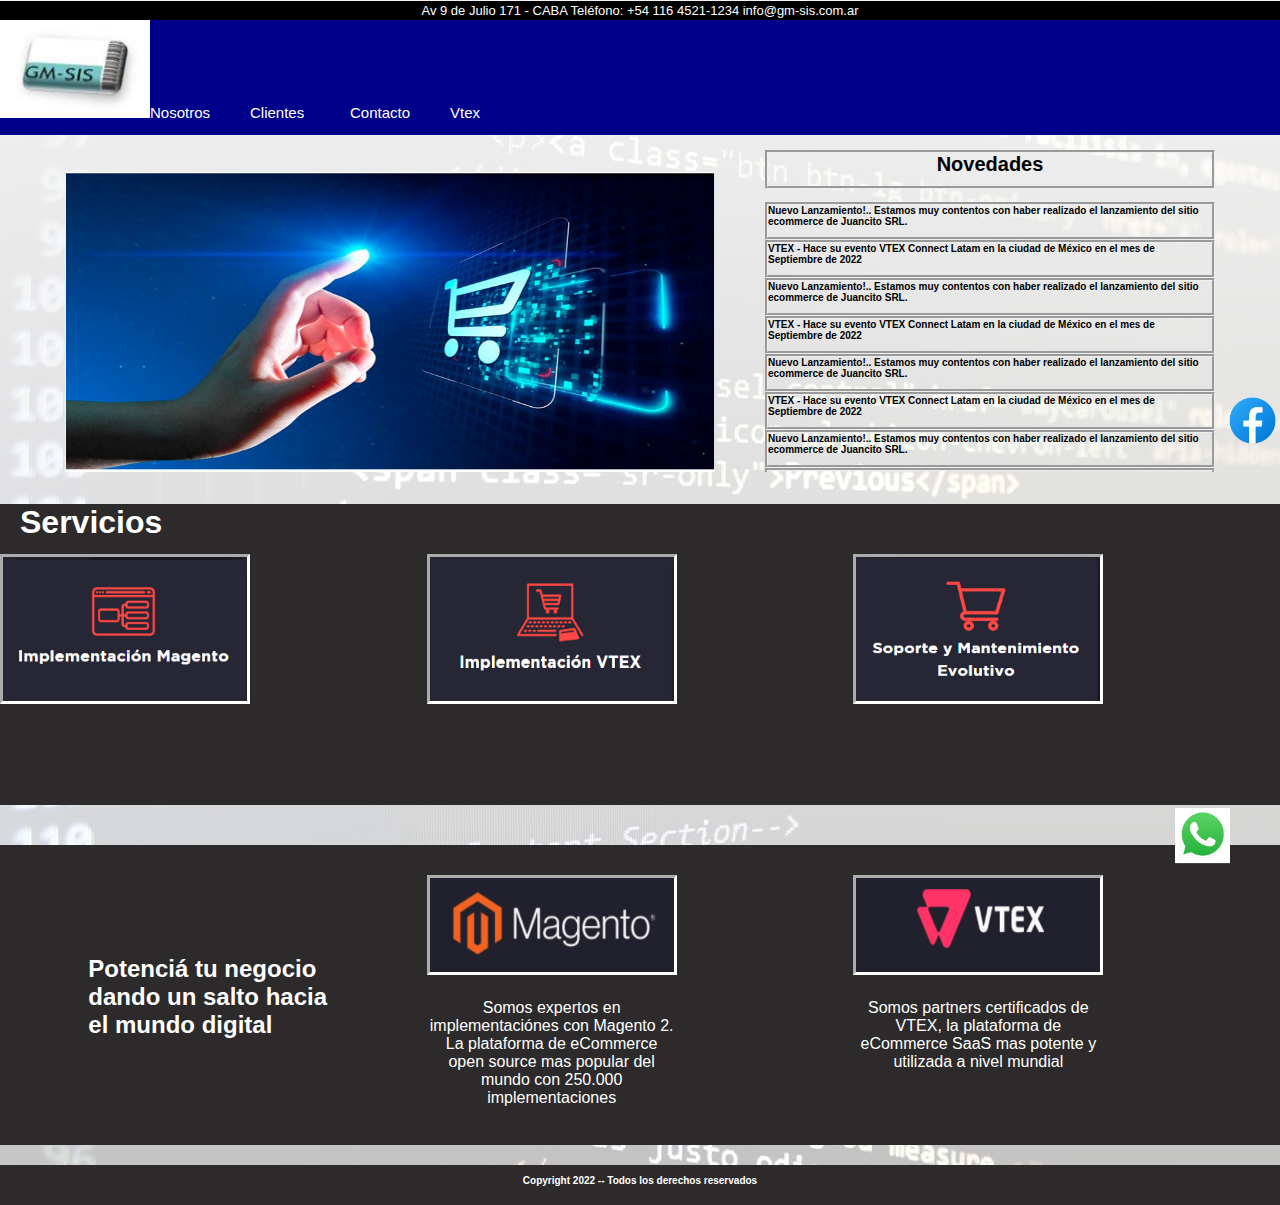
<file: index.html>
<!-- estructura basica del html -->
<!DOCTYPE html> 
<html lang="es">
<head> 
    <meta charset="UTF-8">
    <meta http-equiv="X-UA-Compatible" content="IE=edge">
    <meta name="viewport" content="width=device-width, initial-scale=1.0">
    <title>GM-SIS Consultor</title> 
    <!-- Bootstrap -->
    <link href="https://cdn.jsdelivr.net/npm/bootstrap@5.2.2/dist/css/bootstrap.min.css" rel="stylesheet" integrity="sha384-Zenh87qX5JnK2Jl0vWa8Ck2rdkQ2Bzep5IDxbcnCeuOxjzrPF/et3URy9Bv1WTRi" crossorigin="anonymous">

    <!-- Mi css -->
    <link rel="stylesheet" href="estilos/main.css">

    <link rel="shortcut icon" href="multimedia/favicon-96x96.png">
</head>
<body>  <!-- Todo lo visible del sitio -->

    <header class="encabezado">

        <!-- encabezado del sitio -->
        <table class="tbl_Encabezado">
            <tr>
                <td>Av 9 de Julio 171 - CABA     Teléfono: +54 116 4521-1234     info@gm-sis.com.ar</td>
            </tr>
        </table>

        <nav>

            <!-- menu de navegacion -->
            <ul class="ul_MenuPrincipal">
                <a href="./index.html"> <img src="multimedia/logogmsis.JPG " alt="logo_gmsis" width="150" height="98"  ></a>
                <li> <a href="paginas/nosotros.html" class="a_MenuPrincipal">Nosotros</a></li>
                <li> <a href="paginas/clientes.html" class="a_MenuPrincipal">Clientes</a></li>
                <li> <a href="paginas/contacto.html" class="a_MenuPrincipal">Contacto</a></li>   
                <li> <a href="paginas/vtex.html" class="a_MenuPrincipal">Vtex</a></li>   
            </ul>
            
        </nav>

    </header>

    <main>
        <div class="grid_principal"> 

            <section class="principal">

                <section class="sct_principal">
                    <img src="multimedia/Imagen_Ecommerce.PNG" alt="img_ecomm" width="650" height="300" >
                </section>

                <aside class="asd_principal">

                    <div class="tit_novedades"><p>Novedades</p> </div>
                    
                    <div class="noticias">
                        <p>Nuevo Lanzamiento!.. Estamos muy contentos con haber realizado el lanzamiento del sitio 
                        ecommerce de Juancito SRL.
                        </p>
                        <p>VTEX - Hace su evento VTEX Connect Latam en la ciudad de México en el mes de Septiembre de 2022
                            </p>
                        <p>Nuevo Lanzamiento!.. Estamos muy contentos con haber realizado el lanzamiento del sitio 
                        ecommerce de Juancito SRL.
                        </p>
                        <p>VTEX - Hace su evento VTEX Connect Latam en la ciudad de México en el mes de Septiembre de 2022
                        </p>
                        <p>Nuevo Lanzamiento!.. Estamos muy contentos con haber realizado el lanzamiento del sitio 
                            ecommerce de Juancito SRL.
                        </p>
                        <p>VTEX - Hace su evento VTEX Connect Latam en la ciudad de México en el mes de Septiembre de 2022
                        </p>
                        <p>Nuevo Lanzamiento!.. Estamos muy contentos con haber realizado el lanzamiento del sitio 
                            ecommerce de Juancito SRL.
                        </p>
                        <p>VTEX - Hace su evento VTEX Connect Latam en la ciudad de México en el mes de Septiembre de 2022
                        </p>
                        <p>Nuevo Lanzamiento!.. Estamos muy contentos con haber realizado el lanzamiento del sitio 
                            ecommerce de Juancito SRL.
                        </p>
                        <p>VTEX - Hace su evento VTEX Connect Latam en la ciudad de México en el mes de Septiembre de 2022
                        </p>
                        <p>Nuevo Lanzamiento!.. Estamos muy contentos con haber realizado el lanzamiento del sitio 
                            ecommerce de Juancito SRL.
                        </p>
                        <p>VTEX - Hace su evento VTEX Connect Latam en la ciudad de México en el mes de Septiembre de 2022
                        </p>
                    </div>

                </aside>

            </section>
                <section class="cont_servicios">

                    <p class="tit_servicios">Servicios</p>
                    <div class="servicios01">
                        <img src="multimedia/magento.PNG" alt="srv_magento" width="250" height="150">
                    </div>

                    <div class="servicios02">
                        <img src="multimedia/vtex.PNG" alt="srv_vtex" width="250" height="150" >
                    </div>

                    <div  class="servicios03">
                        <img src="multimedia/soporte.PNG" alt="srv_soporte" width="250" height="150">
                    </div>

                </section>

            <section class="cont_tecnologias">

                <p class="p_msje">Potenciá tu negocio dando un salto hacia el mundo digital</p>

                <div class="tecno_magento">
                    <img src="multimedia/logomagento.PNG" alt="logo_mag" width="250" height="100">
                    <p>Somos expertos en implementaciónes con Magento 2.
                        La plataforma de eCommerce open source mas popular del mundo
                        con 250.000 implementaciones
                    </p>
                </div> 

                <div class="tecno_vtex">
                    <img src="multimedia/logovtex.PNG" alt="logo_vtex" width="250" height="100">
                    <p>Somos partners certificados de VTEX, la plataforma
                        de eCommerce SaaS mas potente y utilizada a nivel mundial
                    </p>
                </div> 

            </section>
        </div>
    </main>

    <footer class="footer">
        <!-- Pie de pagina -->
        <p>Copyright 2022  --  Todos los derechos reservados</p>

        <div class="Redes_Sociales">
            <a href="https://es-la.facebook.com/"  target="_blank">
            <img src="multimedia/icons8-facebook-nuevo-96.png" alt="ico_facebook" width="55" height="55">
            </a>
        </div>

        <div class="Whatsapp">
            <a href="https://web.whatsapp.com/"  target="_blank" >
            <img src="multimedia/Whatsapp.PNG" alt="ico_whatsapp" width="55" height="55">
            </a>    
        </div>


    </footer>

    <!-- JavaScript Bundle with Popper -->
    <script src="https://cdn.jsdelivr.net/npm/bootstrap@5.2.2/dist/js/bootstrap.bundle.min.js" integrity="sha384-OERcA2EqjJCMA+/3y+gxIOqMEjwtxJY7qPCqsdltbNJuaOe923+mo//f6V8Qbsw3" crossorigin="anonymous"></script>
    
</body>
</html>
</file>
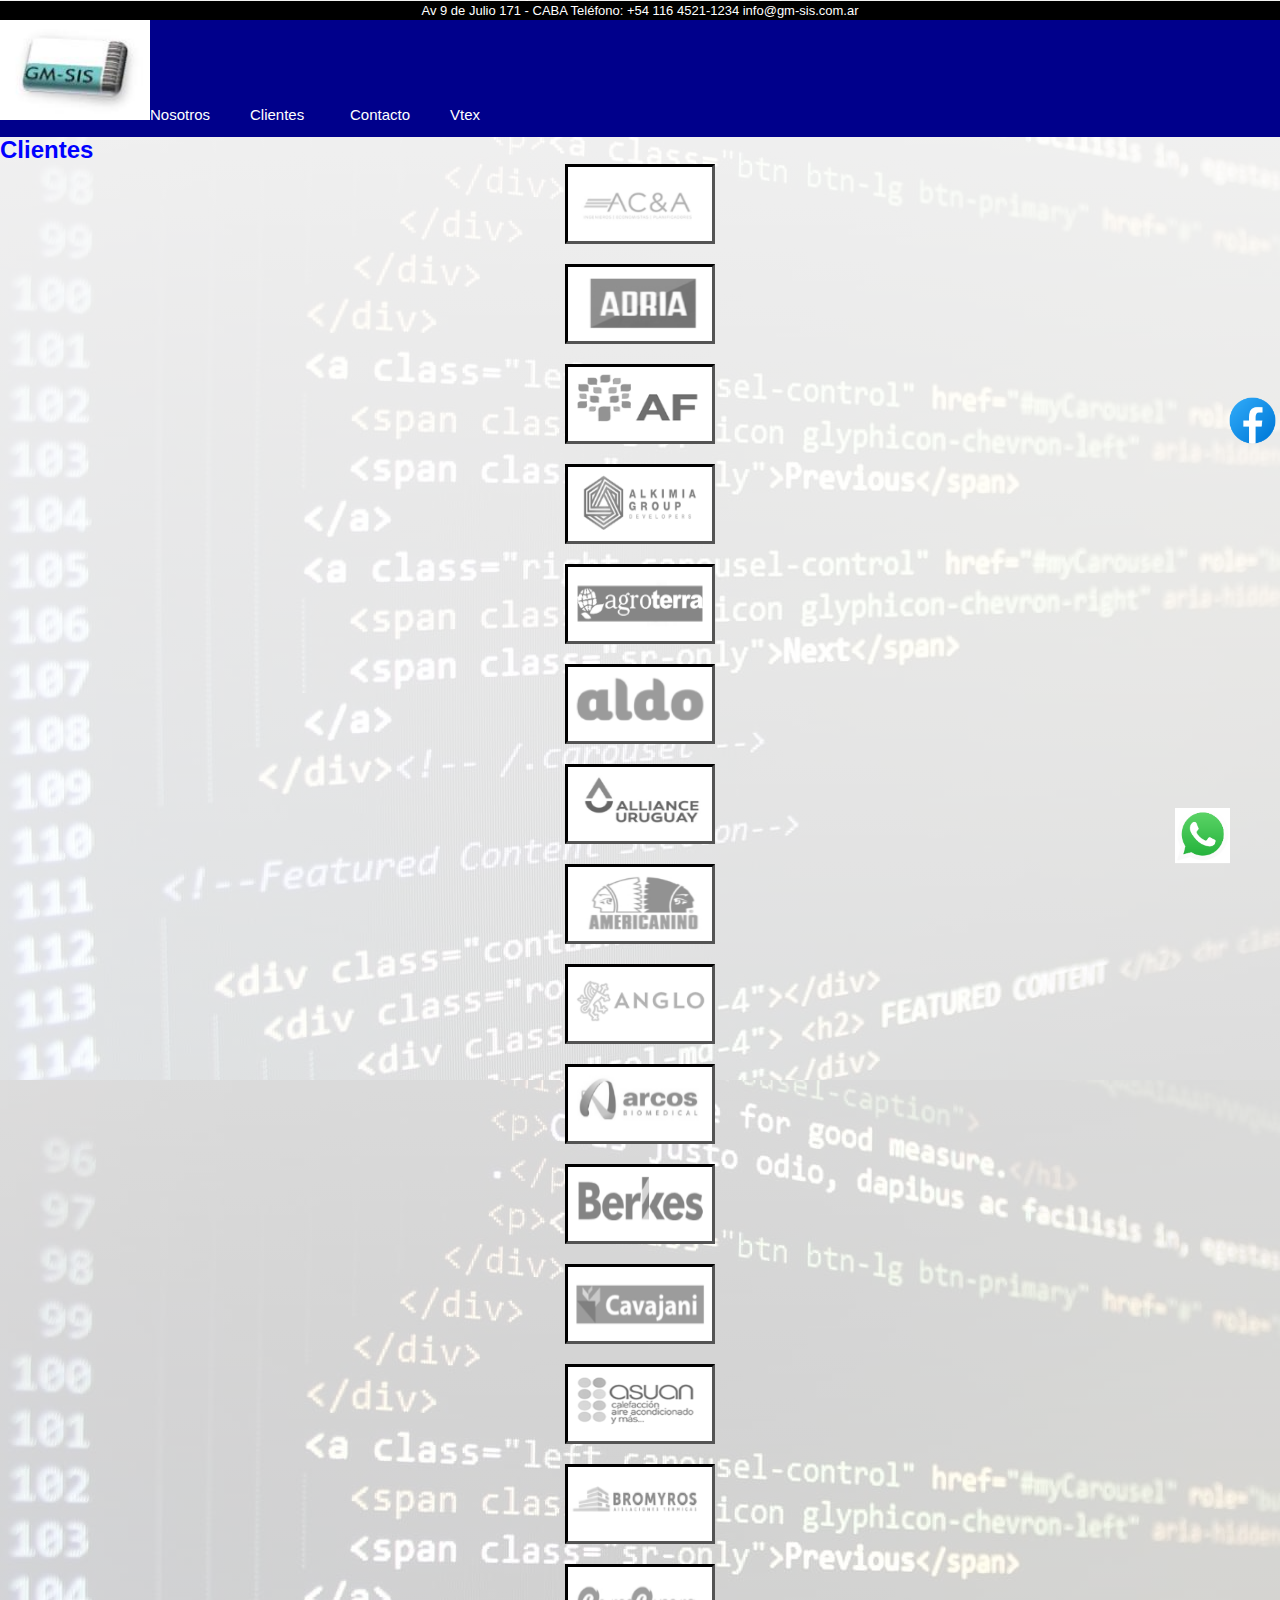
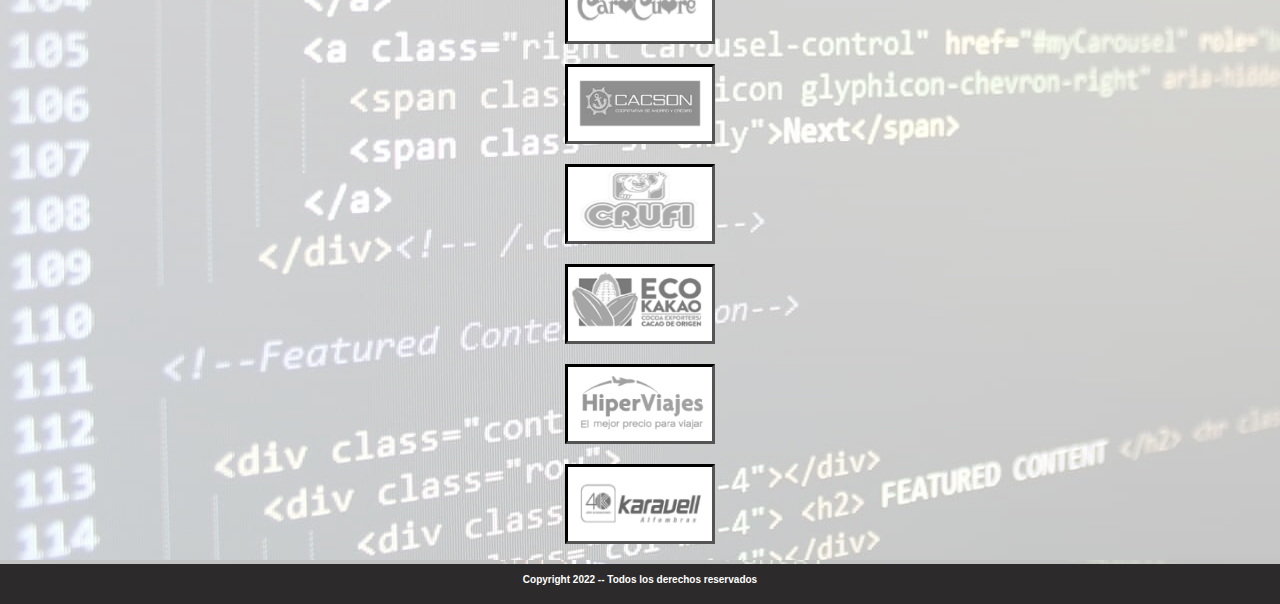
<file: paginas/clientes.html>
<!-- estructura basica del html -->
<!DOCTYPE html>
<html lang="es"> 
<head>
    <meta charset="UTF-8"> 
    <meta http-equiv="X-UA-Compatible" content="IE=edge">
    <meta name="viewport" content="width=device-width, initial-scale=1.0">
    <title>GM-SIS Consultor</title>
    <!-- Bootstrap -->
    <link href="https://cdn.jsdelivr.net/npm/bootstrap@5.2.2/dist/css/bootstrap.min.css" rel="stylesheet" integrity="sha384-Zenh87qX5JnK2Jl0vWa8Ck2rdkQ2Bzep5IDxbcnCeuOxjzrPF/et3URy9Bv1WTRi" crossorigin="anonymous">

    <!-- Mi css -->
    <link rel="stylesheet" href="../estilos/main.css">

</head>
<body  class="container-fluid"> 

    <header class="encabezado">

        
        <table class="tbl_Encabezado">
            <tr>
                <td>Av 9 de Julio 171 - CABA     Teléfono: +54 116 4521-1234     info@gm-sis.com.ar</td>
            </tr>
        </table>

        <nav>

            <!-- menu de navegacion -->
            <ul class="ul_MenuPrincipal">
                <a href="../index.html"> <img src="../multimedia/logogmsis.JPG " alt="logo_gmsis" width="150" height="100"  ></a>
                <li> <a href="../paginas/nosotros.html" class="a_MenuPrincipal">Nosotros</a></li>
                <li> <a href="#" class="a_MenuPrincipal">Clientes</a></li>
                <li> <a href="../paginas/contacto.html" class="a_MenuPrincipal">Contacto</a></li>   
                <li> <a href="../paginas/vtex.html" class="a_MenuPrincipal">Vtex</a></li>   
            </ul>
            
        </nav>
    </header>


    <main>

        <h1 class="clientes_titulo">Clientes</h1>

        <div class="row clientes">
            <div class="col-md-3 col-xs-12 clientes_r1">
                <img src="../multimedia/clientes/cli01.PNG" alt="cli01" width="150" height="80">
            </div>
            <div class="col-md-3 col-xs-12 clientes_r1">
                <img src="../multimedia/clientes/cli02.PNG" alt="cli02" width="150" height="80">
            </div>
            <div class="col-md-3 col-xs-12 clientes_r1">
                <img src="../multimedia/clientes/cli03.PNG" alt="cli03" width="150" height="80">
            </div>
            <div class="col-md-3 col-xs-12 clientes_r1">
                <img src="../multimedia/clientes/cli04.PNG" alt="cli04" width="150" height="80">
            </div>
        </div>

        <div class="row clientes">
            <div class="col-md-3 col-xs-12 clientes_r1">
                <img src="../multimedia/clientes/cli05.PNG" alt="cli05" width="150" height="80">
            </div>
            <div class="col-md-3 col-xs-12 clientes_r1">
                <img src="../multimedia/clientes/cli06.PNG" alt="cli06" width="150" height="80">
            </div>
            <div class="col-md-3 col-xs-12 clientes_r1">
                <img src="../multimedia/clientes/cli07.PNG" alt="cli07" width="150" height="80">
            </div>
            <div class="col-md-3 col-xs-12 clientes_r1">
                <img src="../multimedia/clientes/cli08.PNG" alt="cli08" width="150" height="80">
            </div>
        </div>

        <div class="row clientes">
            <div class="col-md-3 col-xs-12 clientes_r1">
                <img src="../multimedia/clientes/cli09.PNG" alt="cli09" width="150" height="80">
            </div>
            <div class="col-md-3 col-xs-12 clientes_r1">
                <img src="../multimedia/clientes/cli10.PNG" alt="cli10" width="150" height="80">
            </div>
            <div class="col-md-3 col-xs-12 clientes_r1">
                <img src="../multimedia/clientes/cli11.PNG" alt="cli11" width="150" height="80">
            </div>
            <div class="col-md-3 col-xs-12 clientes_r1">
                <img src="../multimedia/clientes/cli12.PNG" alt="cli12" width="150" height="80">
            </div>
        </div>

        <div class="row clientes">
            <div class="col-md-3 col-xs-12 clientes_r1">
                <img src="../multimedia/clientes/cli13.PNG" alt="cli13" width="150" height="80">
            </div>
            <div class="col-md-3 col-xs-12 clientes_r1">
                <img src="../multimedia/clientes/cli14.PNG" alt="cli14" width="150" height="80">
            </div>
            <div class="col-md-3 col-xs-12 clientes_r1">
                <img src="../multimedia/clientes/cli15.PNG" alt="cli15" width="150" height="80">
            </div>
            <div class="col-md-3 col-xs-12 clientes_r1">
                <img src="../multimedia/clientes/cli16.PNG" alt="cli16" width="150" height="80">
            </div>
        </div>

        <div class="row clientes">
            <div class="col-md-3 col-xs-12 clientes_r1">
                <img src="../multimedia/clientes/cli17.PNG" alt="cli17" width="150" height="80">
            </div>
            <div class="col-md-3 col-xs-12 clientes_r1">
                <img src="../multimedia/clientes/cli18.PNG" alt="cli18" width="150" height="80">
            </div>
            <div class="col-md-3 col-xs-12 clientes_r1">
                <img src="../multimedia/clientes/cli19.PNG" alt="cli19" width="150" height="80">
            </div>
            <div class="col-md-3 col-xs-12 clientes_r1">
                <img src="../multimedia/clientes/cli20.PNG" alt="cli20" width="150" height="80">
            </div>
        </div>
        
    </main>


    <footer class="footer">
        <!-- Pie de pagina -->
        <p>Copyright 2022  --  Todos los derechos reservados</p>

        <div class="Redes_Sociales">
            <a href="https://es-la.facebook.com/"  target="_blank">
            <img src="../multimedia/icons8-facebook-nuevo-96.png" alt="ico_facebook" width="55" height="55">
            </a>
        </div>

        <div class="Whatsapp">
            <a href="https://web.whatsapp.com/"  target="_blank" >
            <img src="../multimedia/Whatsapp.PNG" alt="ico_whatsapp" width="55" height="55">
            </a>    
        </div>

    </footer>

    <!-- JavaScript Bundle with Popper -->
    <script src="https://cdn.jsdelivr.net/npm/bootstrap@5.2.2/dist/js/bootstrap.bundle.min.js" integrity="sha384-OERcA2EqjJCMA+/3y+gxIOqMEjwtxJY7qPCqsdltbNJuaOe923+mo//f6V8Qbsw3" crossorigin="anonymous"></script>
    
</body>
</html>
</file>
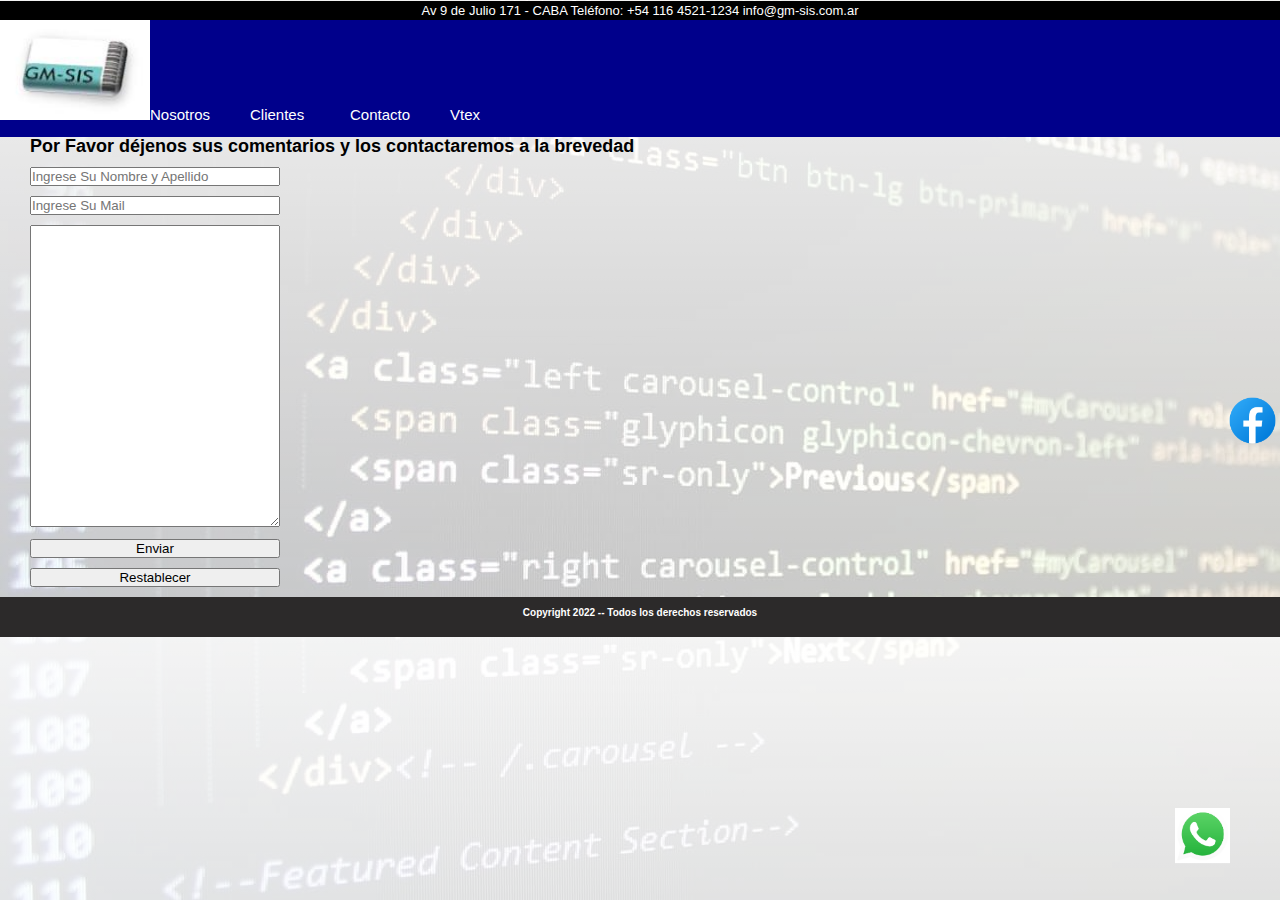
<file: paginas/contacto.html>
<!-- estructura basica del html -->
<!DOCTYPE html>
<html lang="es"> 
<head>
    <meta charset="UTF-8"> 
    <meta http-equiv="X-UA-Compatible" content="IE=edge">
    <meta name="viewport" content="width=device-width, initial-scale=1.0">
    <title>GM-SIS Consultor</title>
    <!-- Bootstrap -->
    <link href="https://cdn.jsdelivr.net/npm/bootstrap@5.2.2/dist/css/bootstrap.min.css" rel="stylesheet" integrity="sha384-Zenh87qX5JnK2Jl0vWa8Ck2rdkQ2Bzep5IDxbcnCeuOxjzrPF/et3URy9Bv1WTRi" crossorigin="anonymous">

    <!-- Mi css -->
    <link rel="stylesheet" href="../estilos/main.css">

</head>
<body> 
    <header class="encabezado">      
        <table class="tbl_Encabezado">
            <tr>
                <td>Av 9 de Julio 171 - CABA     Teléfono: +54 116 4521-1234     info@gm-sis.com.ar</td>
            </tr>
        </table>

        <nav>

            <!-- menu de navegacion -->
            <ul class="ul_MenuPrincipal">
                <a href="../index.html"> <img src="../multimedia/logogmsis.JPG " alt="logo_gmsis" width="150" height="100"  ></a>
                <li> <a href="../paginas/nosotros.html" class="a_MenuPrincipal">Nosotros</a></li>
                <li> <a href="../paginas/clientes.html" class="a_MenuPrincipal">Clientes</a></li>
                <li> <a href="#" class="a_MenuPrincipal">Contacto</a></li>   
                <li> <a href="../paginas/vtex.html" class="a_MenuPrincipal">Vtex</a></li>   
            </ul>
            
        </nav>
    
    </header>


    <main>
        <section>
            <form class="contacto_form">
                <p>Por Favor déjenos sus comentarios y los contactaremos a la brevedad</p>
                <input type="text" maxlength="100" placeholder="Ingrese Su Nombre y Apellido">
                <input type="email" maxlength="100" placeholder="Ingrese Su Mail">
                <textarea name="comentario" id="" cols="30" rows="20"></textarea>
                <input type="submit" value="Enviar">
                <input type="reset" value="Restablecer">
            </form>
        </section>
    </main>


    <footer class="footer">
        <!-- Pie de pagina -->
        <p>Copyright 2022  --  Todos los derechos reservados</p>

        <div class="Redes_Sociales">
            <a href="https://es-la.facebook.com/"  target="_blank">
            <img src="../multimedia/icons8-facebook-nuevo-96.png" alt="ico_facebook" width="55" height="55">
            </a>
        </div>

        <div class="Whatsapp">
            <a href="https://web.whatsapp.com/"  target="_blank" >
            <img src="../multimedia/Whatsapp.PNG" alt="ico_whatsapp" width="55" height="55">
            </a>    
        </div>


    </footer>

    <!-- JavaScript Bundle with Popper -->
    <script src="https://cdn.jsdelivr.net/npm/bootstrap@5.2.2/dist/js/bootstrap.bundle.min.js" integrity="sha384-OERcA2EqjJCMA+/3y+gxIOqMEjwtxJY7qPCqsdltbNJuaOe923+mo//f6V8Qbsw3" crossorigin="anonymous"></script>

</body>
</html>
</file>
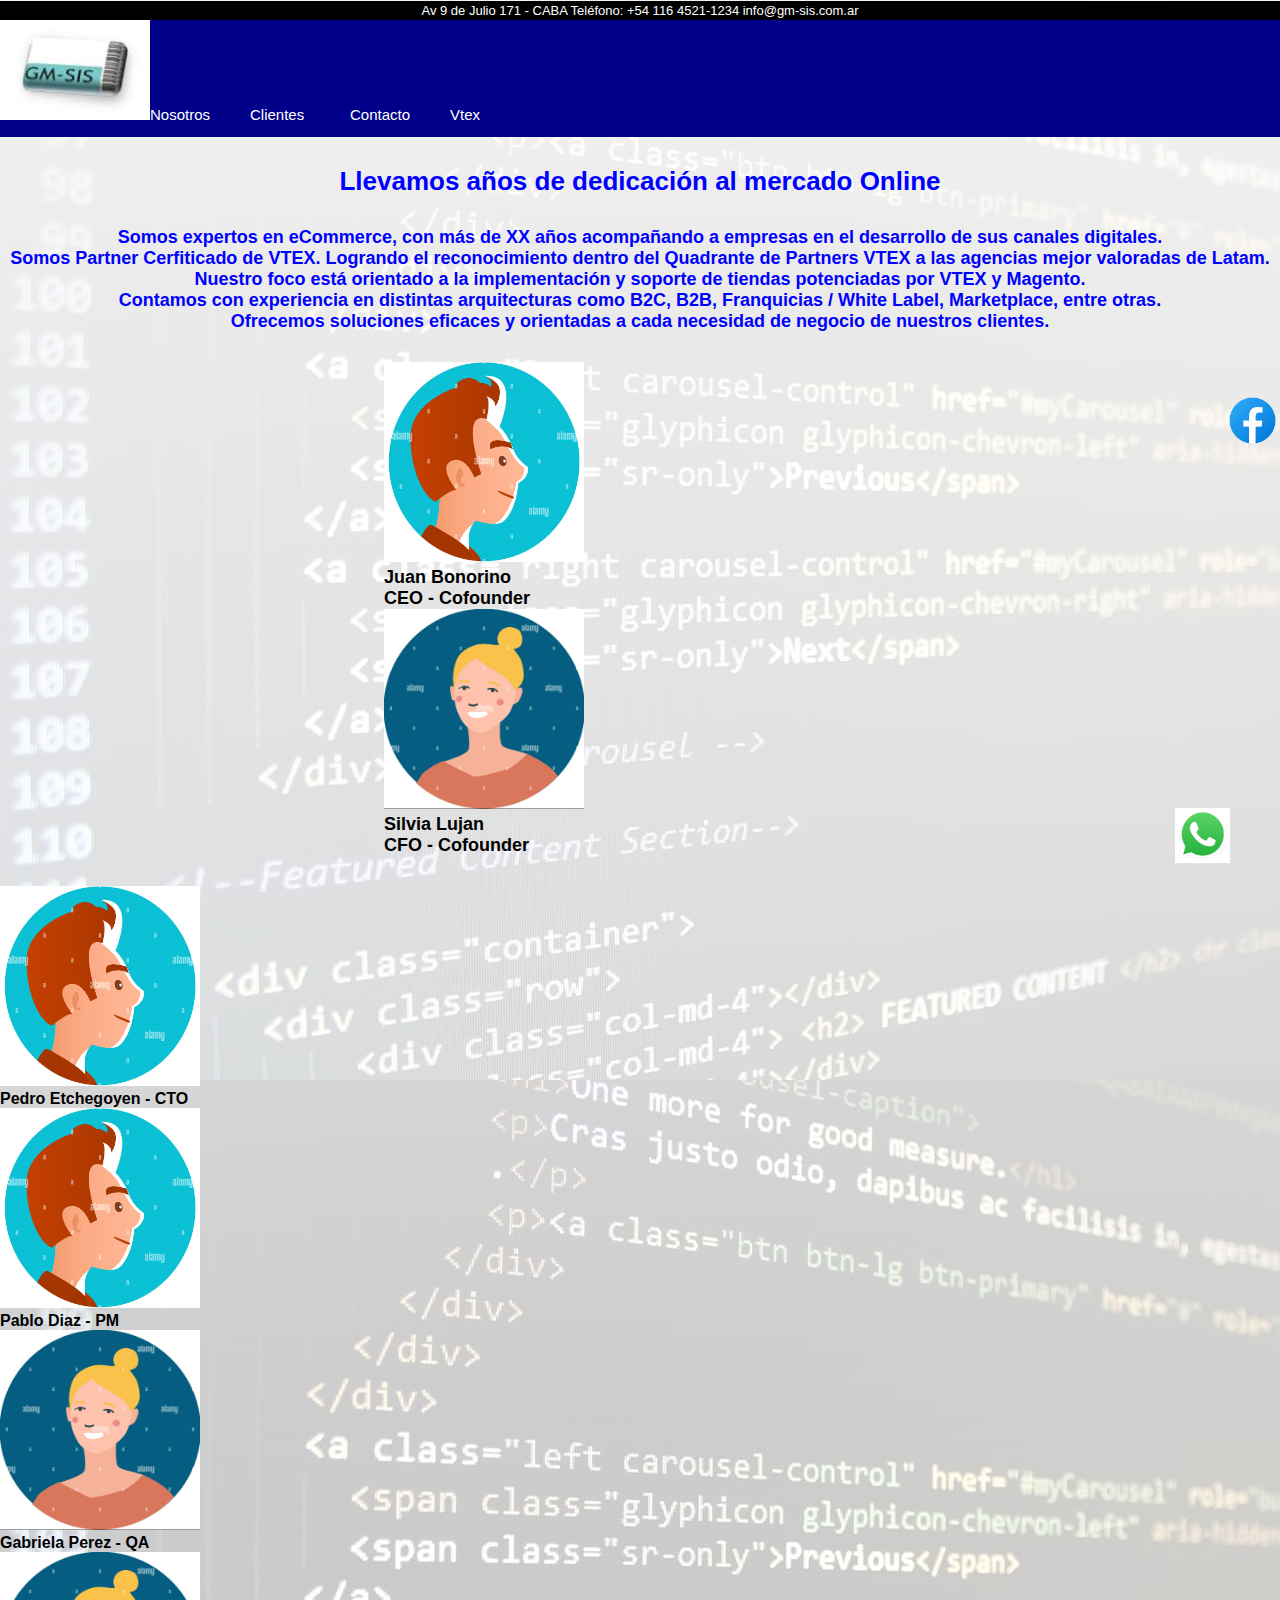
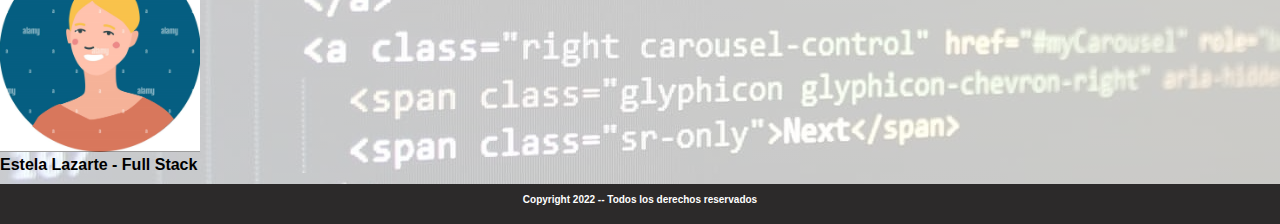
<file: paginas/nosotros.html>
<!-- estructura basica del html -->
<!DOCTYPE html>
<html lang="es"> 
<head>
    <meta charset="UTF-8"> 
    <meta http-equiv="X-UA-Compatible" content="IE=edge">
    <meta name="viewport" content="width=device-width, initial-scale=1.0">
    <title>GM-SIS Consultor</title>
    <!-- Bootstrap -->
    <link href="https://cdn.jsdelivr.net/npm/bootstrap@5.2.2/dist/css/bootstrap.min.css" rel="stylesheet" integrity="sha384-Zenh87qX5JnK2Jl0vWa8Ck2rdkQ2Bzep5IDxbcnCeuOxjzrPF/et3URy9Bv1WTRi" crossorigin="anonymous">

    <!-- Mi css -->
    <link rel="stylesheet" href="../estilos/main.css">

</head>
<body class="container-fluid"> 
    <header class="encabezado">

        
        <table class="tbl_Encabezado col-12">
            <tr>
                <td>Av 9 de Julio 171 - CABA     Teléfono: +54 116 4521-1234     info@gm-sis.com.ar</td>
            </tr>
        </table>

        <nav>

            <!-- menu de navegacion -->
            <ul class="ul_MenuPrincipal col-12">
                <a href="../index.html"> <img src="../multimedia/logogmsis.JPG " alt="logo_gmsis" width="150" height="100"  ></a>
                <li> <a href="#" class="a_MenuPrincipal">Nosotros</a></li>
                <li> <a href="../paginas/clientes.html" class="a_MenuPrincipal">Clientes</a></li>
                <li> <a href="../paginas/contacto.html" class="a_MenuPrincipal">Contacto</a></li>   
                <li> <a href="../paginas/vtex.html" class="a_MenuPrincipal">Vtex</a></li>   
            </ul>
            
        </nav>
    


    </header>


    <main class="row">
        <h1 class="nosotros_h1 col-12">Llevamos años de dedicación al mercado Online</h1>


        <section class="nosotros_comentario col-12">
            <p>Somos expertos en eCommerce, con más de XX años acompañando a empresas en el desarrollo de sus canales digitales. </p>

            <p>Somos Partner Cerfiticado de VTEX. Logrando el reconocimiento dentro del Quadrante de Partners VTEX a las agencias mejor valoradas de Latam.</p>
                
            <p>Nuestro foco está orientado a la implementación y soporte de tiendas potenciadas por VTEX y Magento. </p>
                
            <p>Contamos con experiencia en distintas arquitecturas como B2C, B2B, Franquicias / White Label, Marketplace, entre otras.</p>
                
            <p>Ofrecemos soluciones eficaces y orientadas a cada necesidad de negocio de nuestros clientes.</p>

        </section>

        <section class="nosotros_founder row">
            <div class="col-md-3 col-xs-12">
                <img src="../multimedia/staff/nosotros_hombre.PNG" alt="juan" height="200" width="200">
                <p>Juan Bonorino</p>   
                <p>CEO - Cofounder</p>   
            </div>

            <div class="col-md-3 col-xs-12">
                <img src="../multimedia/staff/nosotros_mujer.PNG" alt="silvia" height="200" width="200">
                <p>Silvia Lujan</p>   
                <p>CFO - Cofounder</p>   
            </div>

        </section>

        <section class="nosotros_team row">
            <div class="col-md-3 col-xs-12">
                <img src="../multimedia/staff/nosotros_hombre.PNG" alt="pedro" height="200" width="200">
                <p>Pedro Etchegoyen - CTO</p>   
            </div>

            <div class="col-md-3 col-xs-12">
                <img src="../multimedia/staff/nosotros_hombre.PNG" alt="pablo" height="200" width="200">
                <p>Pablo Diaz - PM</p>   
            </div>

            <div class="col-md-3 col-xs-12">
                <img src="../multimedia/staff/nosotros_mujer.PNG" alt="gabriela" height="200" width="200">
                <p>Gabriela Perez - QA</p>   
            </div>

            <div class="col-md-3 col-xs-12">
                <img src="../multimedia/staff/nosotros_mujer.PNG" alt="estela" height="200" width="200">
                <p>Estela Lazarte - Full Stack</p>   
            </div>

        </section>

    </main>


    <footer class="footer">
        <!-- Pie de pagina -->
        <p>Copyright 2022  --  Todos los derechos reservados</p>

        <div class="Redes_Sociales">
            <a href="https://es-la.facebook.com/"  target="_blank">
            <img src="../multimedia/icons8-facebook-nuevo-96.png" alt="ico_facebook" width="55" height="55">
            </a>
        </div>

        <div class="Whatsapp">
            <a href="https://web.whatsapp.com/"  target="_blank" >
            <img src="../multimedia/Whatsapp.PNG" alt="ico_whatsapp" width="55" height="55">
            </a>    
        </div>

    </footer>

    <!-- JavaScript Bundle with Popper -->
    <script src="https://cdn.jsdelivr.net/npm/bootstrap@5.2.2/dist/js/bootstrap.bundle.min.js" integrity="sha384-OERcA2EqjJCMA+/3y+gxIOqMEjwtxJY7qPCqsdltbNJuaOe923+mo//f6V8Qbsw3" crossorigin="anonymous"></script>

</body>
</html>
</file>
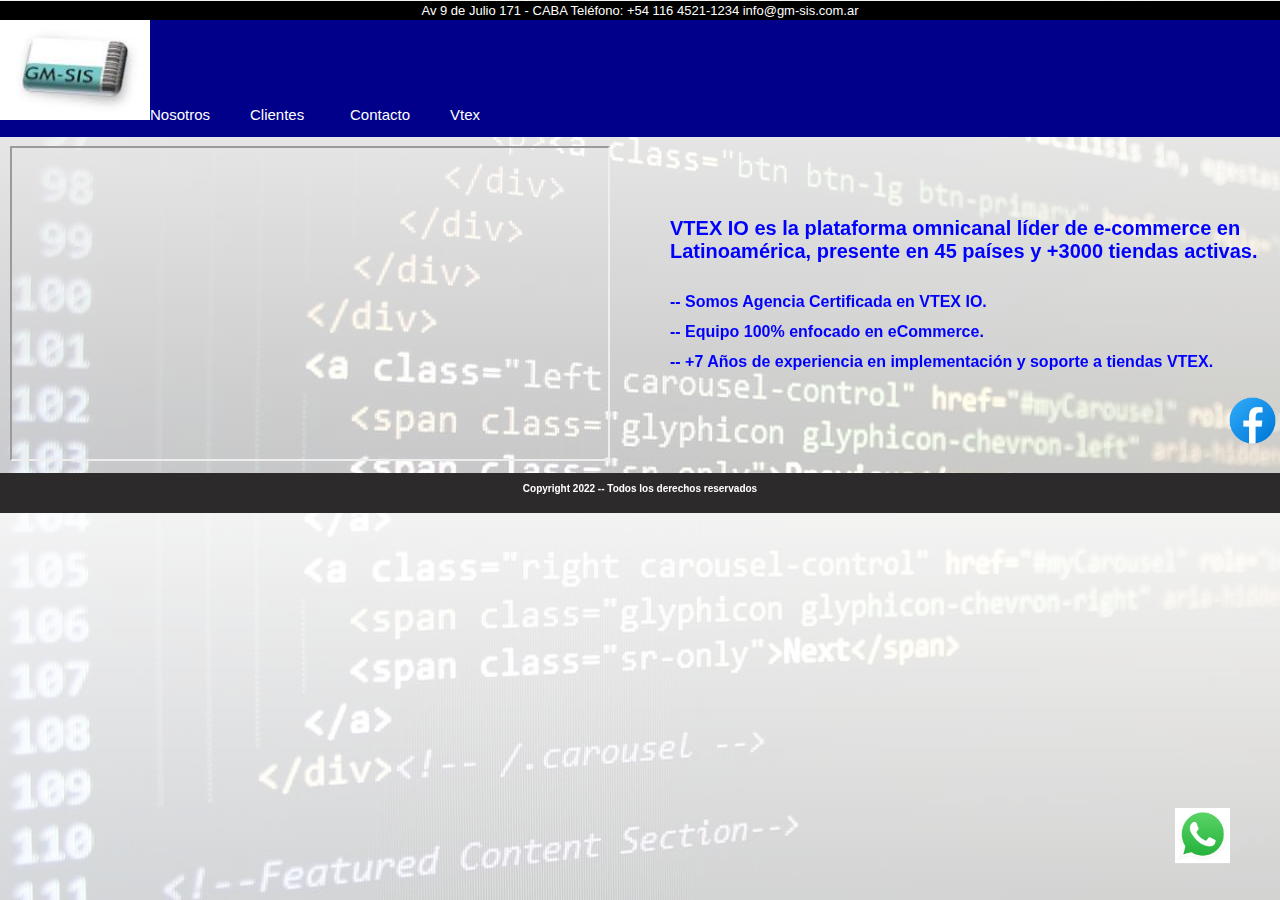
<file: paginas/vtex.html>
<!-- estructura basica del html -->
<!DOCTYPE html>
<html lang="es"> 
<head>
    <meta charset="UTF-8"> 
    <meta http-equiv="X-UA-Compatible" content="IE=edge">
    <meta name="viewport" content="width=device-width, initial-scale=1.0">
    <title>GM-SIS Consultor</title>
    <!-- Bootstrap -->
    <link href="https://cdn.jsdelivr.net/npm/bootstrap@5.2.2/dist/css/bootstrap.min.css" rel="stylesheet" integrity="sha384-Zenh87qX5JnK2Jl0vWa8Ck2rdkQ2Bzep5IDxbcnCeuOxjzrPF/et3URy9Bv1WTRi" crossorigin="anonymous">

    <!-- Mi css -->
    <link rel="stylesheet" href="../estilos/main.css">

</head>
<body> 
    <header class="encabezado">

        
        <table class="tbl_Encabezado">
            <tr>
                <td>Av 9 de Julio 171 - CABA     Teléfono: +54 116 4521-1234     info@gm-sis.com.ar</td>
            </tr>
        </table>

        <nav>

            <!-- menu de navegacion -->
            <ul class="ul_MenuPrincipal">
                <a href="../index.html"> <img src="../multimedia/logogmsis.JPG " alt="logo_gmsis" width="150" height="100"  ></a>
                <li> <a href="../paginas/nosotros.html" class="a_MenuPrincipal">Nosotros</a></li>
                <li> <a href="../paginas/clientes.html" class="a_MenuPrincipal">Clientes</a></li>
                <li> <a href="../paginas/contacto.html" class="a_MenuPrincipal">Contacto</a></li>   
                <li> <a href="#" class="a_MenuPrincipal">Vtex</a></li>   
            </ul>
            
        </nav>
    
    </header>

    <main>
        <section class="vtex_principal">

            <section class="vtex_video">
                <iframe width="600" height="315"
                    src="https://www.youtube.com/embed/kYXdp3YEMF4">
                </iframe>
            </section>

            <section class="vtex_textos">
                <div class="vtex_comentario_gral">
                    <p>VTEX IO es la plataforma omnicanal líder de e-commerce en Latinoamérica, presente en 45 países y +3000 tiendas activas.</p>
                </div>
                <div class="vtex_item">
                    <p>-- Somos Agencia Certificada en VTEX IO.</p>
                    <p>-- Equipo 100% enfocado en eCommerce.</p>
                    <p>-- +7 Años de experiencia en implementación y soporte a tiendas VTEX.</p>
                </div>
                </section>
        </section>

    </main>


    <footer class="footer">
        <!-- Pie de pagina -->
        <p>Copyright 2022  --  Todos los derechos reservados</p>

        <div class="Redes_Sociales">
            <a href="https://es-la.facebook.com/"  target="_blank">
            <img src="../multimedia/icons8-facebook-nuevo-96.png" alt="ico_facebook" width="55" height="55">
            </a>
        </div>

        <div class="Whatsapp">
            <a href="https://web.whatsapp.com/"  target="_blank" >
            <img src="../multimedia/Whatsapp.PNG" alt="ico_whatsapp" width="55" height="55">
            </a>    
        </div>


    </footer>

        <!-- JavaScript Bundle with Popper -->
        <script src="https://cdn.jsdelivr.net/npm/bootstrap@5.2.2/dist/js/bootstrap.bundle.min.js" integrity="sha384-OERcA2EqjJCMA+/3y+gxIOqMEjwtxJY7qPCqsdltbNJuaOe923+mo//f6V8Qbsw3" crossorigin="anonymous"></script>

</body>
</html>
</file>
<file: estilos/main.css>
* {
    margin: 0;
    padding: 0;
    box-sizing: border-box;
}


html {
    font-size: 62.5%;
}

body {
    font-family: sans-serif;   
    background: linear-gradient(rgba(255, 255, 255, 0.95), rgba(255, 255, 255, 0.75)), url("../multimedia/fondo_html.jpg");
}

.encabezado {
    width: 100%;
    position: sticky;
    top: 1px;
    z-index: 500;
    background-color: darkblue;
}

li {
    width: 100px;
    display:  inline-block;
    text-align: center;
}

.a_MenuPrincipal {
    text-decoration: none;
    color: white;
    display: block;
    font-size: 1.5rem;
    width: fit-content;

}

.a_MenuPrincipal:hover {
    background-color: slategray;
    color: black;
    font-size: 1.5rem;
}

.ul_MenuPrincipal {
    display: flex;
    flex-direction: row;

    list-style: none;
    padding: 0;
    margin: 0;
    width: max-content;
    background-color: darkblue;
    line-height: 4rem;
    align-items: baseline;

}

.tbl_Encabezado {
    background-color: black;
    color: white;
    text-align: center    ;
    font-weight: lighter;
    width: 100%;
    font-family: 'Lucida Sans', 'Lucida Sans Regular', 'Lucida Grande', 'Lucida Sans Unicode', Geneva, Verdana, sans-serif;
    font-size: small;
}

.footer {
    background-color:  rgb(44, 42, 42);
    color: white;
    text-align:center;
    height: 40px;
    font-weight: bold;
    padding: 10px;
    margin-top: 10px;
}

.Whatsapp {
    position: fixed;
    bottom: 35px;
    right: 50px;
    z-index: 500;
}

.Redes_Sociales {
    position: fixed;
    bottom: 50%;
    right: 0;
    z-index: 500;
}

.grid_principal {
    display: grid;
    grid-template-columns: 1fr;
    grid-template-rows: 1fr 1fr 1fr;
    grid-template-areas:    "principal"
                            "servicios"
                            "tecnologias";

}

.principal {
    grid-area: principal;
    display: flex;
    justify-content: center;
    align-items: center;
}

.sct_principal {
    display:  inline-block;
    width: 700px;
    margin-top: 3%;
}


.tit_novedades {
    margin-top: 3%;
    text-align: center;
    font-family: Verdana, Geneva, Tahoma, sans-serif;
    font-size: 20px;
    font-weight: bold;

}

.noticias {
    width: 450px;
    height: 270px;
    margin-top: 3%;
    text-align: left;
    font-family: Verdana, Geneva, Tahoma, sans-serif;
    font-weight: bold;
    overflow: auto;
}

.asd_principal p {
    padding-bottom: 10px;
    border-style: groove;
}

.cont_servicios {
    grid-area: servicios;
    margin-top: 30px;
    margin-bottom: 10px;
    background-color: rgb(44, 42, 42);
    font-size: 32px;
    font-weight: bolder;
    color: white;
    display: grid;
    grid-template-columns: repeat(3, 1fr);
    grid-template-rows: 0.2fr 1fr;
    grid-template-areas:    "titulo_serv none none"
                            "servicios01 servicios02 servicios03";

}

.tit_servicios {
    grid-area: titulo_serv;
    color: white;
    margin-left: 20px;
}

.servicios01 {
    grid-area: servicios01;
}

.servicios02 {
    grid-area: servicios02;
}

.servicios03 {
    grid-area: servicios03;
}

.cont_servicios img {
    border-style: inset;
    border-color: white;
}

.cont_tecnologias {
    grid-area: tecnologias;
    margin-top: 30px;
    margin-bottom: 10px;
    background-color: rgb(44, 42, 42);
    font-size: 32px;
    font-weight: bolder;
    display: grid;
    grid-template-columns: repeat(3, 1fr);
    grid-template-rows: 1fr;
    grid-template-areas: "tecno01 tecno02 tecno03";
    justify-content: start;
    align-content: center;
}

.cont_tecnologias img {
    border-style: inset;
    border-color: white;
}

.p_msje {
    grid-area: tecno01;
    width: 250px;
    height: 100px;
    color: white;
    font-size: 24px;
    justify-self: center;
    align-self: center;
}

.tecno_magento {
    grid-area: tecno02;
    margin-top: 30px;
}

.tecno_vtex {
    grid-area: tecno03;
    margin-top: 30px;
}

.cont_tecnologias div {
    width: 250px;
    height: 100px;
    color: white;
    font-size: 16px;
    font-weight: lighter ;
    vertical-align: top;
    text-align: center;
}


.cont_tecnologias p {
    margin-top: 20px;
}

.contacto_form input {
    display: block ;
    width: 250px;
    margin-top: 10px;
    margin-left: 30px;
}

.contacto_form textarea {
    width: 250px;
    margin-top: 10px;
    margin-left: 30px;
}

.contacto_form p {
    font-size: 18px;
    font-weight: bold;
    margin-left: 30px;
}

.nosotros_h1 {
    color: blue;
    font-size: 26px;
    margin-top: 30px;
    margin-bottom: 30px;
    text-align: center;
    font-weight: bolder;
}

.nosotros_comentario {
    text-align: center;
    font-weight: bold;
    margin-bottom: 30px;
}

.nosotros_comentario  p {
    display: block;
    color: blue;
    font-size: 18px;
}

.vtex_principal {
    display: grid;
    grid-template-columns: repeat(2, 1fr);
    grid-template-rows: 1fr;
    grid-template-areas: "vtex01 vtex02";
    justify-content: start;
    align-items: center;
}

.vtex_textos {
    grid-area: vtex02;
    margin-left: 30px;
    color: blue;
    font-weight: bold;
}

.vtex_video {
    grid-area: vtex01;
    margin-top: 10px;
    margin-left: 10px;
}

.vtex_comentario_gral {
    font-size: 20px;
    margin-bottom: 30px;
}

.vtex_item p {
    font-size: 16px;
    margin-bottom: 12px;
}


.nosotros_founder {
    align-items: center;
    font-size: 18px;
    font-weight: bolder;
    margin-bottom: 30px;
    margin-left: 30%;
}


.nosotros_team {
    align-items: center;
    font-size: 16px;
    font-weight: bold;
}

.clientes_r1 {
    display: flex;
    justify-content: center;
    margin-bottom: 20px;
}

.clientes_titulo {
    font-size: 24px;
    color: blue;
    font-weight: bold;
}

.clientes img {
    border-style: inset;
    border-color: black;

}
/* RESPONSIVE */

/* Tamaño tablet 768px */
@media screen and (max-width: 768px)  {
    .cont_servicios {
        grid-template-columns: 1fr 1fr;
        grid-template-rows: 0.2fr 1fr 1fr;
        grid-template-areas:    "titulo_serv ."
                                "servicios01 servicios02" 
                                "servicios03 .";
        justify-items: center;
    }

    .asd_principal {
        display: none;
    }

    .cont_tecnologias {
        grid-template-columns: 1fr 1fr;
        grid-template-rows: 0.1fr 1fr;
        grid-template-areas:    "tecno01 tecno01"
                                "tecno02 tecno03"; 
        justify-items: center;
    }

    .p_msje {
        margin-top: 0px;
        width: 100%;
        height: 30px;
        margin-left: 10px;
    }
    
    .tecno_magento {
        margin-top: 10px;
    }

    .tecno_vtex {
        margin-top: 10px;
    }

    .servicios01 {
        transform: scale(0.9,0.9);
    }

    .servicios02 {
        transform: scale(0.9,0.9);
    }

    .servicios03 {
        transform: scale(0.9,0.9);
    }

    .tecno_magento {
        transform: scale(0.9,0.9);
    }

    .tecno_vtex {
        transform: scale(0.9,0.9);
    }

    .p_msje {
        font-size: 20px;
    }

    .tit_servicios {
        font-size: 28px;
    }

    .nosotros_team {
        margin-left: 30%;
    }
    
}

/* Tamaño celular 500px */

@media screen and (max-width: 500px)  {

    .cont_servicios {
        grid-template-columns: 1fr;
        grid-template-rows: 0.1fr 1fr 1fr 1fr;
        grid-template-areas:    "titulo_serv"
                                "servicios01"
                                "servicios02" 
                                "servicios03";
        justify-items: left;
    }

    .asd_principal {
        display: none;
    }

    .cont_tecnologias {
        grid-template-columns: 1fr;
        grid-template-rows: 0.2fr 1fr 1fr;
        grid-template-areas:    "tecno01"
                                "tecno02" 
                                "tecno03"; 
        justify-items: left;
    }

    .p_msje {
        margin-top: 0px;
        width: 100%;
        height: 20px;
        margin-left: 10px;
    }
    
    .tecno_magento {
        height: auto;
        margin-top: 10px;
    }

    .tecno_vtex {
        margin-top: 10px;
    }

    .servicios01 {
        transform: scale(0.9,0.9);
    }

    .servicios02 {
        transform: scale(0.9,0.9);
    }

    .servicios03 {
        transform: scale(0.9,0.9);
    }

    .tecno_magento {
        transform: scale(0.9,0.9);
    }

    .tecno_vtex {
        transform: scale(0.9,0.9);
    }

    .p_msje {
        font-size: 14px;
    }

    .tit_servicios {
        font-size: 20px;
    }

    .ul_MenuPrincipal {
        flex-direction: column;
    }
    .nosotros_team {
        margin-left: 30%;
    }

}

input:focus {
    height: 40px;
    background-color: aqua;
}

textarea:focus {
    background-color: aqua;
}
</file>
